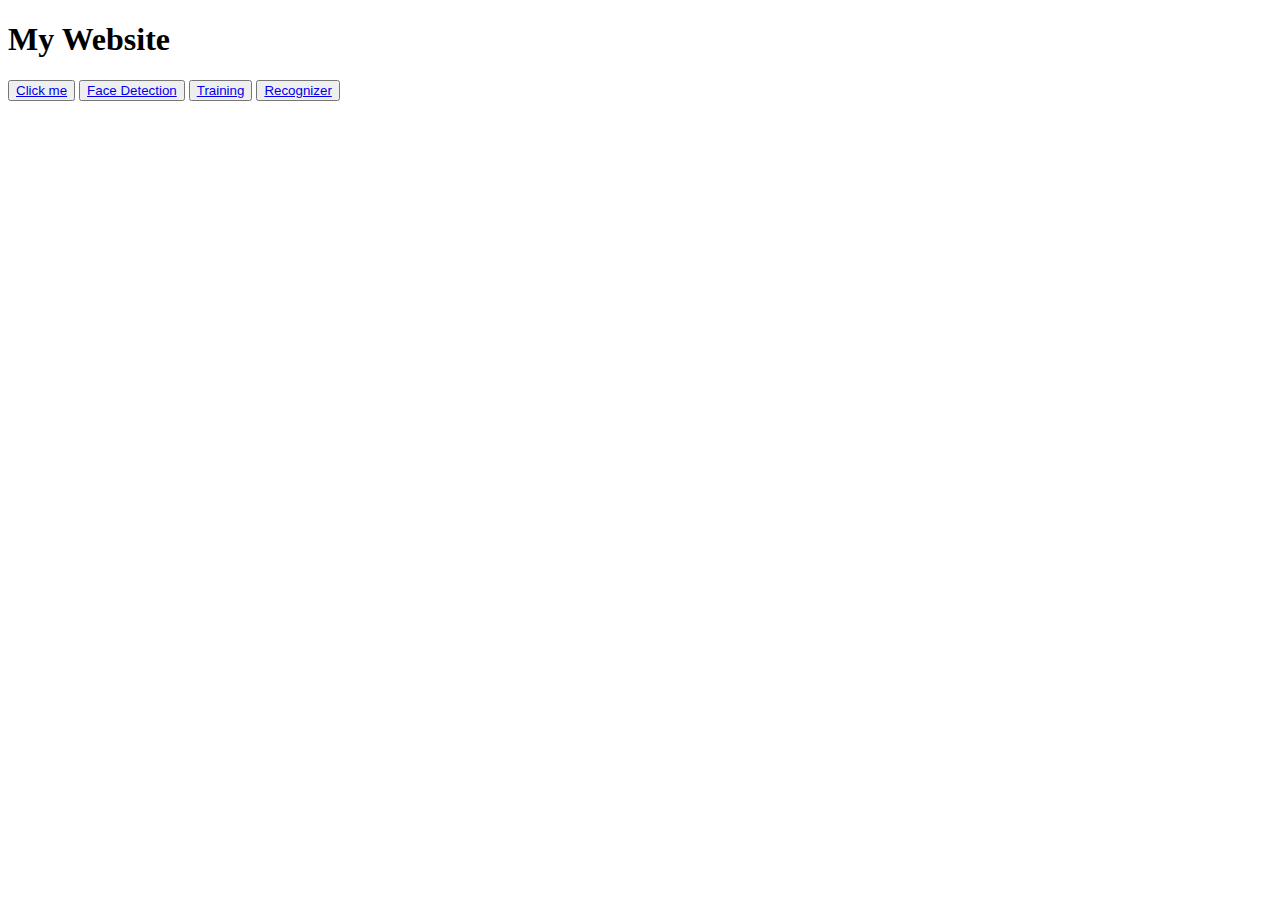
<file: other/index.html>
<!doctype html>


<head><title>Test</title> 
    <meta charset=utf-8> </head>
    <body>
        <h1>My Website</h1>
                
        <button> <a href="/my-link/">Click me</a></button>
	<button> <a href="/test/">Face Detection</a></button>
	<button> <a href="/training/">Training</a></button>
	<button> <a href="/recog/">Recognizer</a></button>
    </body>
</file>
